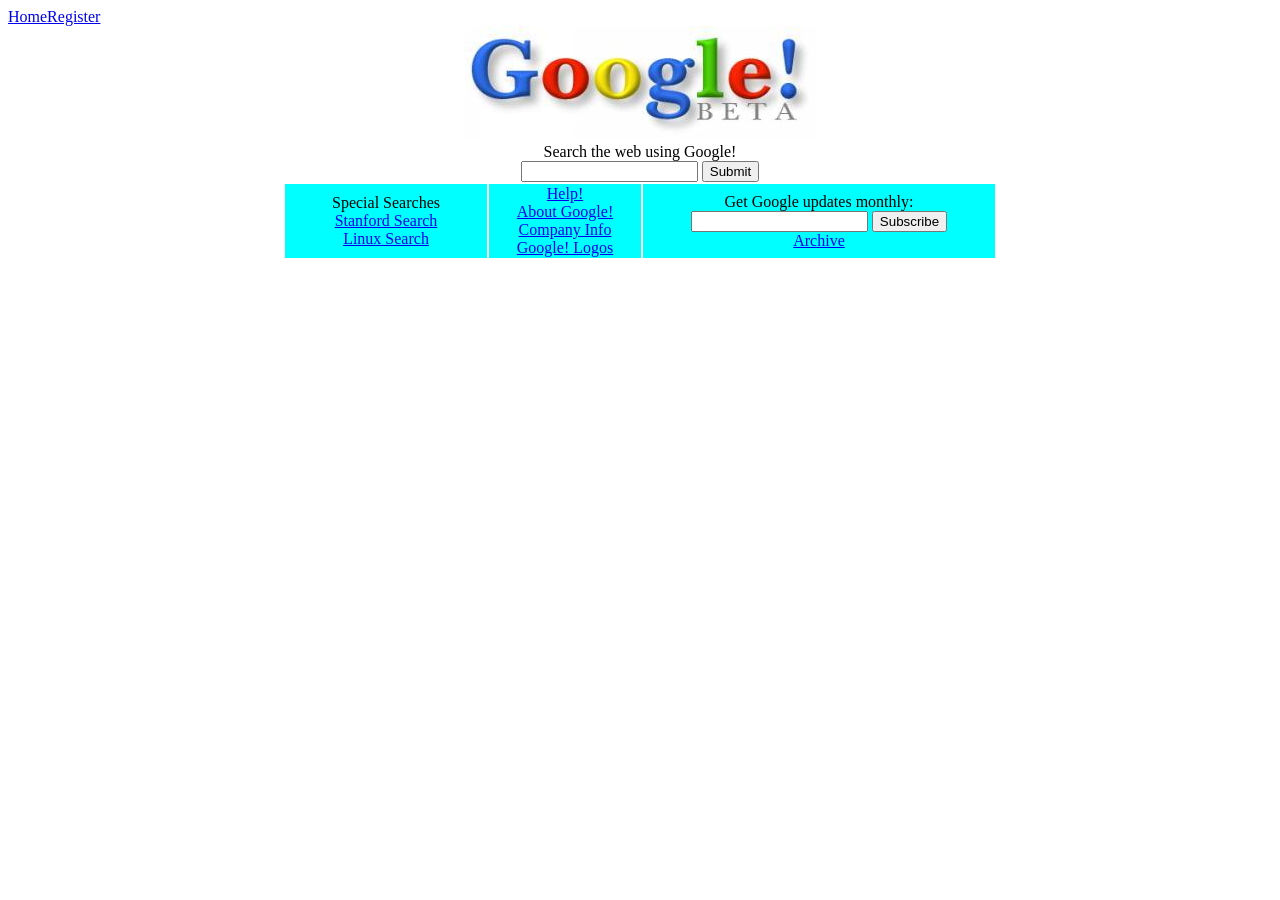
<file: days/005-008-html5/your-turn/index.html>
<!DOCTYPE html>
<html lang="en">
<head>
    <meta charset="UTF-8">
    <title>My Google</title>
</head>
<body>
<a href="index.html">Home</a><a href="register.html">Register</a>
<div style="text-align: center">
    <img src="google.jpg"/>
</div>
<div style="text-align: center;">
    Search the web using Google!

<form action="" method="post">
    <input type="text">
    <button>Submit</button>
</form>
</div>
<div >
    <table style="text-align:center; margin: auto;">
        <tr style="background-color: cyan; text-align: center;">
            <td style="width: 200px; ">
                Special Searches<br/>
                <a href="#">Stanford Search</a><br/>
                <a href="#">Linux Search</a>
            </td>

            <td style="width: 150px;">
                <a href="#">Help!</a><br/>
                <a href="#">About Google!</a><br/>
                <a href="#">Company Info</a><br/>
                <a href="#">Google! Logos</a>
            </td>
            <td style="width: 350px;">
                Get Google updates monthly:
                <form action="" method="post">
                    <input type="email">
                    <button>Subscribe</button>
                </form>
                <a href="#">Archive</a>
            </td>

        </tr>
    </table>
</div>
</body>
</html>
</file>
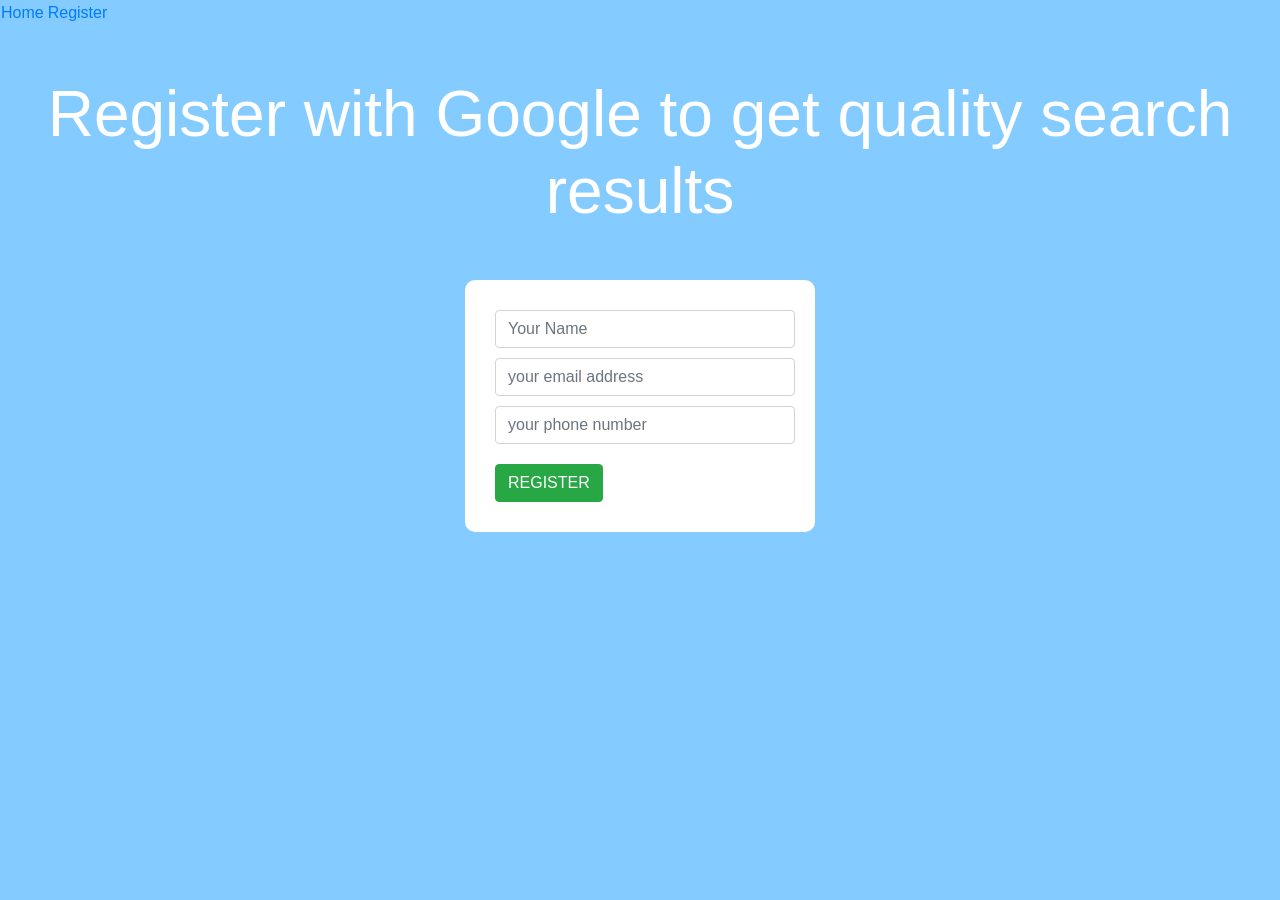
<file: days/005-008-html5/your-turn/register.html>
<!DOCTYPE html>
<html lang="en">
<head>
    <meta charset="UTF-8">
    <title>Register for Google</title>
    <link rel="stylesheet" href="https://stackpath.bootstrapcdn.com/bootstrap/4.3.1/css/bootstrap.min.css">
    <link rel="stylesheet" href="extras/form.css">
    <link rel="stylesheet" href="extras/site.css">
</head>
<body>
<table><tr>
    <td><a href="/index.html">Home</a></td>
    <td></td>
    <td><a href="register.html">Register</a></td></tr></table>
<h1>Register with Google to get quality search results</h1>
<form action="" method="post">
    <input  type="text" name="full_name" placeholder="Your Name" required>
    <input type="email" name="email" placeholder="your email address" required>
    <input type="tel" name="tel" placeholder="your phone number" >
    <button type="submit">REGISTER</button>

</form>

<script src="https://code.jquery.com/jquery-3.3.1.min.js"></script>
<script src="extras/form_hook.js"></script>
</body>
</html>
</file>
<file: days/005-008-html5/your-turn/extras/form.css>
form input, form select {

    display: block;
    width: 100%;
    height: calc(1.5em + .75rem + 2px);
    padding: .375rem .75rem;
    font-size: 1rem;
    font-weight: 400;
    line-height: 1.5;
    color: #495057;
    background-color: #fff;
    background-clip: padding-box;
    border: 1px solid #ced4da;
    border-radius: .25rem;
    transition: border-color .15s ease-in-out, box-shadow .15s ease-in-out;

}

form input::placeholder {
    color: #6c757d;
    opacity: 1;
}

button {
    display: inline-block;
    font-weight: 400;
    color: #212529;
    text-align: center;
    vertical-align: middle;
    -webkit-user-select: none;
    -moz-user-select: none;
    -ms-user-select: none;
    user-select: none;
    background-color: transparent;
    border: 1px solid transparent;
    border-top-color: transparent;
    border-right-color: transparent;
    border-bottom-color: transparent;
    border-left-color: transparent;
    padding: .375rem .75rem;
    font-size: 1rem;
    line-height: 1.5;
    border-radius: .25rem;
    transition: color .15s ease-in-out,background-color .15s ease-in-out,border-color .15s ease-in-out,box-shadow .15s ease-in-out;
}


button {

    color: #fff;
    background-color: #28a745;
    border-color: #28a745;

}
</file>
<file: days/005-008-html5/your-turn/extras/site.css>
form {
    margin-left: auto;
    margin-right: auto;
    max-width: 350px;
    background-color: white;
    padding: 20px;
    padding-right: 30px;
    border-radius: 10px;
}

form > * {
    margin: 10px;
}

form > div {
    text-align: right;
    margin-right: -10px;
}

body {
    background-color: #84cbff;
}

h1 {
    color: white;
    text-align: center;
    margin-top: 50px;
    margin-bottom: 50px;
    font-size: 64px;
    font-weight: lighter;
}
</file>
